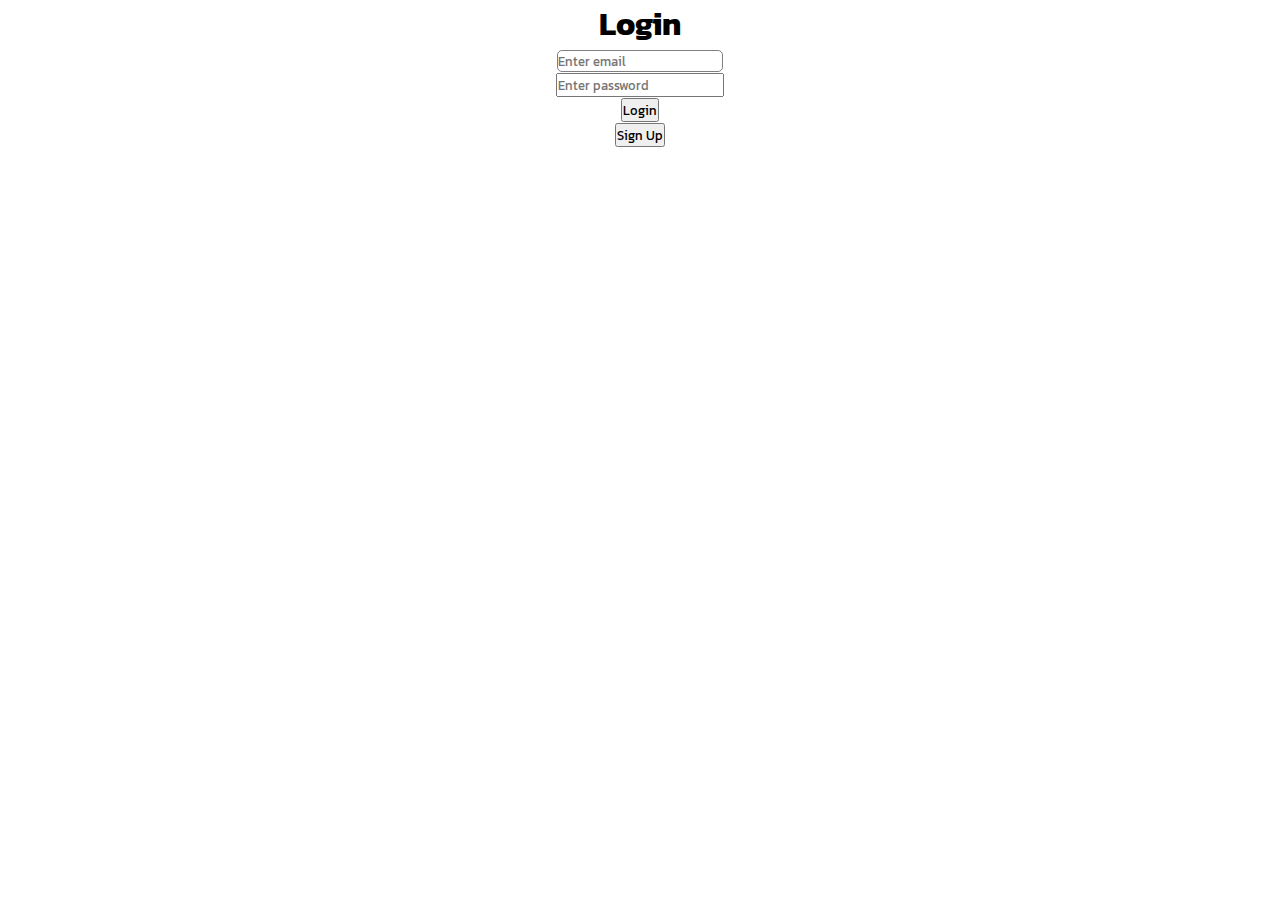
<file: login.html>
<!doctype html>
<html lang="en">
  <head>
    <meta charset="utf-8">
    <meta name="viewport" content="width=device-width, initial-scale=1">
    <title>Login page</title>
    <link rel="stylesheet" href="style.css">
     <link rel="stylesheet" href="https://cdnjs.cloudflare.com/ajax/libs/font-awesome/6.2.0/css/all.min.css">
    <link rel="preconnect" href="https://fonts.googleapis.com">
    <link rel="preconnect" href="https://fonts.gstatic.com" crossorigin>
    <link href="https://fonts.googleapis.com/css2?family=Kanit&display=swap" rel="stylesheet">
    <link rel="stylesheet" href="https://cdnjs.cloudflare.com/ajax/libs/font-awesome/6.2.0/css/all.min.css">
    <link href="https://cdn.jsdelivr.net/npm/bootstrap@5.2.2/dist/css/bootstrap.min.css" rel="stylesheet" integrity="sha384-Zenh87qX5JnK2Jl0vWa8Ck2rdkQ2Bzep5IDxbcnCeuOxjzrPF/et3URy9Bv1WTRi" crossorigin="anonymous">
  </head>
  <body>
    <div class=" main text-center m-5 p-3 border">
        <h1>Login</h1>
       <form onsubmit="login(event)" action="">
          <div class="m-5 mt-5">
            <input class="pe-5 ps-2 py-2" type="email" placeholder="Enter email" id="email">
          </div>
          <div class="m-5 mb-5">
            <input type="password" class="pe-5 ps-2 py-2" placeholder="Enter password" id="password">
          </div>        
          <div class="m-5">
            <input type="submit" class="px-5 py-2 text-center bg-primary text-white border-0" value="Login">
          </div>
          <div class="m-5">
            <input type="button" id="btn" onclick="signupPage()" class="px-5 py-2 text-center bg-success text-white border-0" value="Sign Up">
          </div>
       </form>
    </div>
  
    <script src="login.js"></script>
    <script src="https://cdn.jsdelivr.net/npm/bootstrap@5.2.2/dist/js/bootstrap.bundle.min.js" integrity="sha384-OERcA2EqjJCMA+/3y+gxIOqMEjwtxJY7qPCqsdltbNJuaOe923+mo//f6V8Qbsw3" crossorigin="anonymous"></script>
  </body>
</html>
</file>
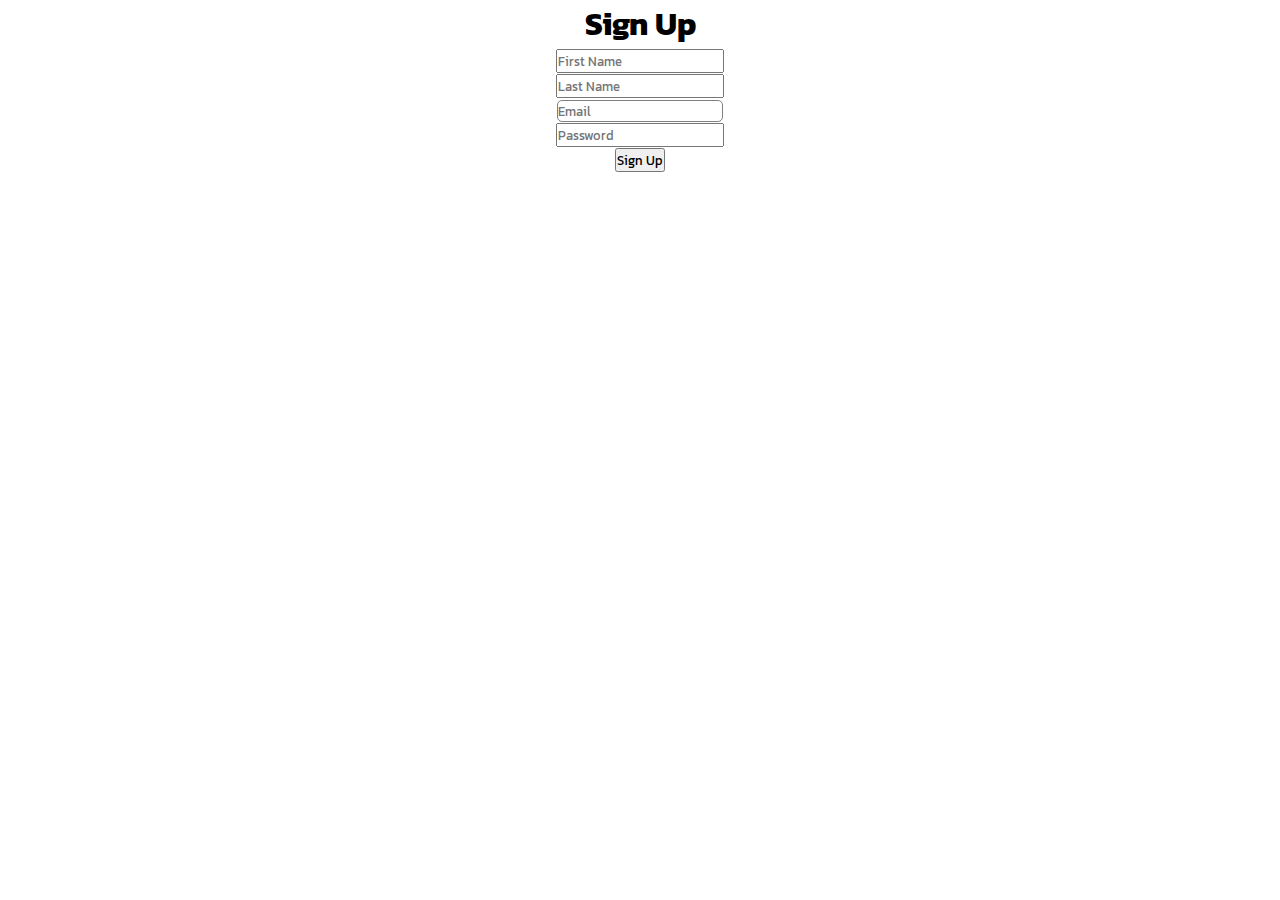
<file: signup.html>
<!doctype html>
<html lang="en">
  <head>
    <meta charset="utf-8">
    <meta name="viewport" content="width=device-width, initial-scale=1">
    <title>SignUp page</title>
    <link rel="stylesheet" href="style.css">
     <link rel="stylesheet" href="https://cdnjs.cloudflare.com/ajax/libs/font-awesome/6.2.0/css/all.min.css">
    <link rel="preconnect" href="https://fonts.googleapis.com">
    <link rel="preconnect" href="https://fonts.gstatic.com" crossorigin>
    <link href="https://fonts.googleapis.com/css2?family=Kanit&display=swap" rel="stylesheet">
    <link rel="stylesheet" href="https://cdnjs.cloudflare.com/ajax/libs/font-awesome/6.2.0/css/all.min.css">
    <link href="https://cdn.jsdelivr.net/npm/bootstrap@5.2.2/dist/css/bootstrap.min.css" rel="stylesheet" integrity="sha384-Zenh87qX5JnK2Jl0vWa8Ck2rdkQ2Bzep5IDxbcnCeuOxjzrPF/et3URy9Bv1WTRi" crossorigin="anonymous">
  </head>
  <body>
    <div class="main text-center m-3 p-3 border">
        <h1>Sign Up</h1>
    <form onsubmit="signUp(event)" id="form1">
        <div class="m-5 mt-5">
            <input placeholder="First Name" class="pe-5 ps-2 py-2" type="text" id="firstName">
        </div>
        <div class="m-5 mt-5">
            <input placeholder="Last Name" class="pe-5 ps-2 py-2" type="text" id="lastName">
        </div>
        <div class="m-5 mt-5">
            <input placeholder="Email" class="pe-5 ps-2 py-2" type="email" id="email">
        </div>
        <div class="m-5 mt-5">
            <input placeholder="Password" class="pe-5 ps-2 py-2" type="password" id="password">
        </div>
        <div class="m-5 mt-5">
            <input type="submit" value="Sign Up" class="bg-success border-0 text-center text-white px-4 py-2" id="btn">
        </div>
    </form>
</div>
     <script src="signup.js"></script>
    <script src="https://cdn.jsdelivr.net/npm/bootstrap@5.2.2/dist/js/bootstrap.bundle.min.js" integrity="sha384-OERcA2EqjJCMA+/3y+gxIOqMEjwtxJY7qPCqsdltbNJuaOe923+mo//f6V8Qbsw3" crossorigin="anonymous"></script>
  </body>
</html>
</file>
<file: style.css>
*{
    margin: 0;
    padding: 0;
    box-sizing: border-box;
    font-family: 'Kanit', sans-serif;
}
.bgcolor{
    background-color: #172736 !important;
}
.textcolor{
    color:aqua
}
.secdiv:hover{
    color: aqua !important;
   
}
/* .image{
    background-image:url("images/hostel-buildings.jpg");
    background-repeat: no-repeat;
    object-fit: cover;
    width: 100%;

    height: 1000px;
} */
/* image div margin */
/* .margin1{
    margin-top: 300px !important;
    margin-bottom: 200px !important;
} */
.btn12{
    /* background-color: aqua !important; */
    background-color: rgb(255, 123, 0) !important;
    color: white !important;
    
}
.btn12:hover{
    background-color: white !important;
    color: rgb(255, 123, 0) !important;
    border: 1px solid rgb(255, 123, 0) !important;
}
.pos{
    position: relative;
    bottom: 50px;
}
.main{
    text-align: center;
}
.imgs{
    display: none;
}
.btn1{
    font-size: medium;
    padding: 10px;
    border-radius: 5px;
    margin: 15px;
    margin-left: 50px;
    background-color: transparent;
    color: white;
    font-weight: bolder;
    /* border: 6px solid burlywood; */
    position: relative;
    right: 470px;
    bottom: 300px;
}
.btn2{
    font-size: medium;
    padding: 10px;
    border-radius: 5px;
    margin: 15px;
    margin-left: 50px;
    background-color: transparent;
    color: white;
    font-weight: bolder;
    /* border: 6px solid burlywood; */
    position: relative;
    left: 450px;
    bottom: 300px;
}
#displayimg{
    width: 1100px;
    height: 500px; 
    /* border: 8px solid burlywood; */
 }
 #name, #email, #number, #message{
    border-radius: 5px;
    border: 1px solid grey;
 } 

 /* ===================================================================== */
.heading{
    position: relative;
    /* top: 0px; */
}
 .heading h1{
    background-color: rgba(0, 0, 0, 0.562);
    position: absolute;
    left: 15px;
    bottom: 100px;
    color: white;
    font-family: Arial, Helvetica, sans-serif;    
    font-size: 32px;
    text-transform: uppercase;
    font-weight: bold;
    letter-spacing: 12px;
    padding: 15px;
    border-radius: 5px;
   
}

.footerLeft span a{
    text-decoration: none;
    color: black;
}
</file>
